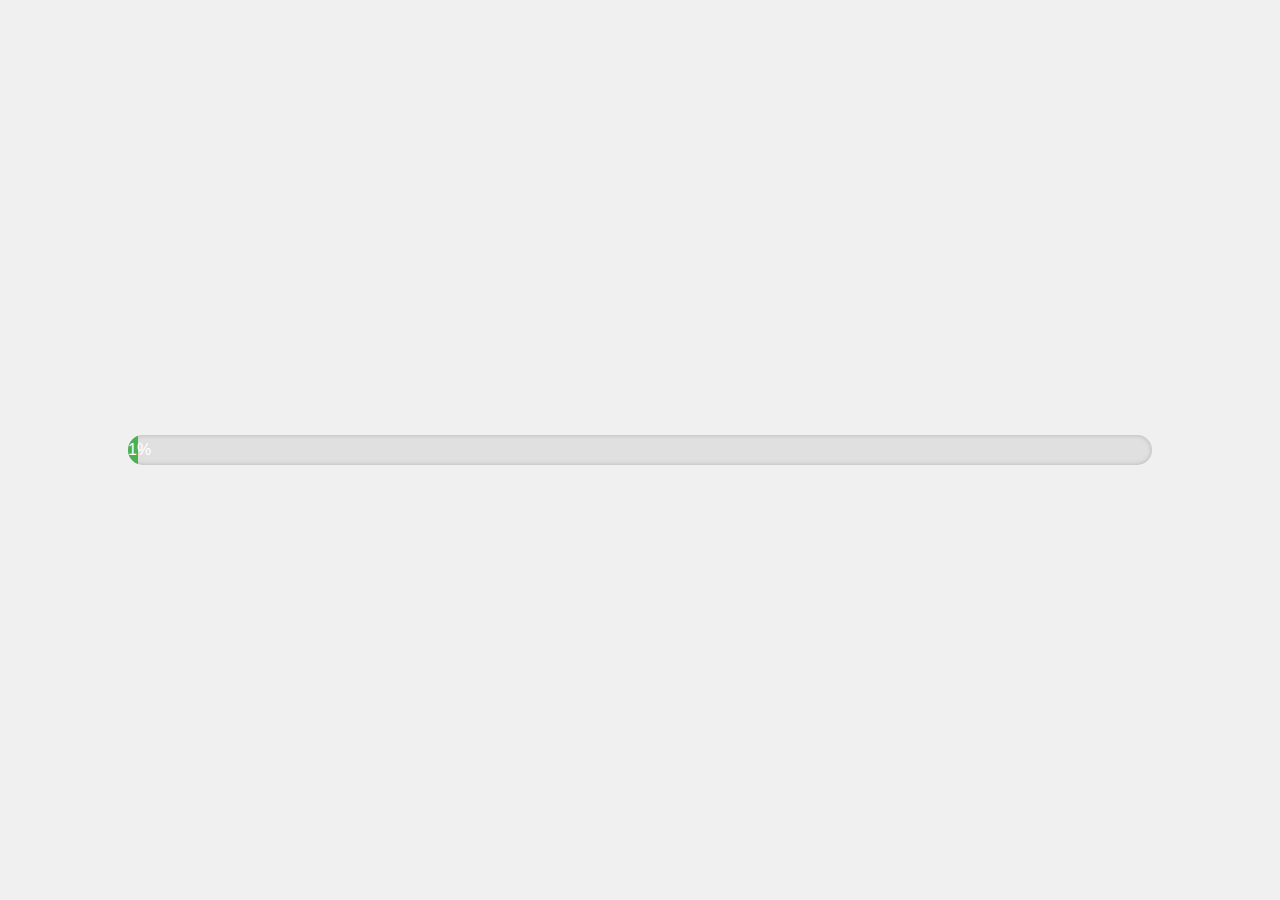
<file: progress-bar.html>
<!DOCTYPE html>
<html lang="en">
<head>
  <meta charset="UTF-8" />
  <meta name="viewport" content="width=device-width, initial-scale=1.0" />
  <title>Progress Bar</title>
  <style>
    body {
      font-family: sans-serif;
      display: flex;
      flex-direction: column;
      align-items: center;
      justify-content: center;
      height: 100vh;
      margin: 0;
      background: #f0f0f0;
    }

    .progress-container {
      width: 80%;
      background-color: #e0e0e0;
      border-radius: 30px;
      overflow: hidden;
      height: 30px;
      box-shadow: inset 0 0 5px rgba(0, 0, 0, 0.2);
    }

    .progress-bar {
      height: 100%;
      background-color: #4caf50;
      text-align: center;
      color: white;
      line-height: 30px;
      transition: width 0.4s ease;
    }
  </style>
</head>
<body>
  <div class="progress-container">
    <div class="progress-bar" style="width: 1%;">1%</div>
  </div>
</body>
</html>

<script>
  const message = "hello viewers!"
  console.log(message);
</script>
</file>
